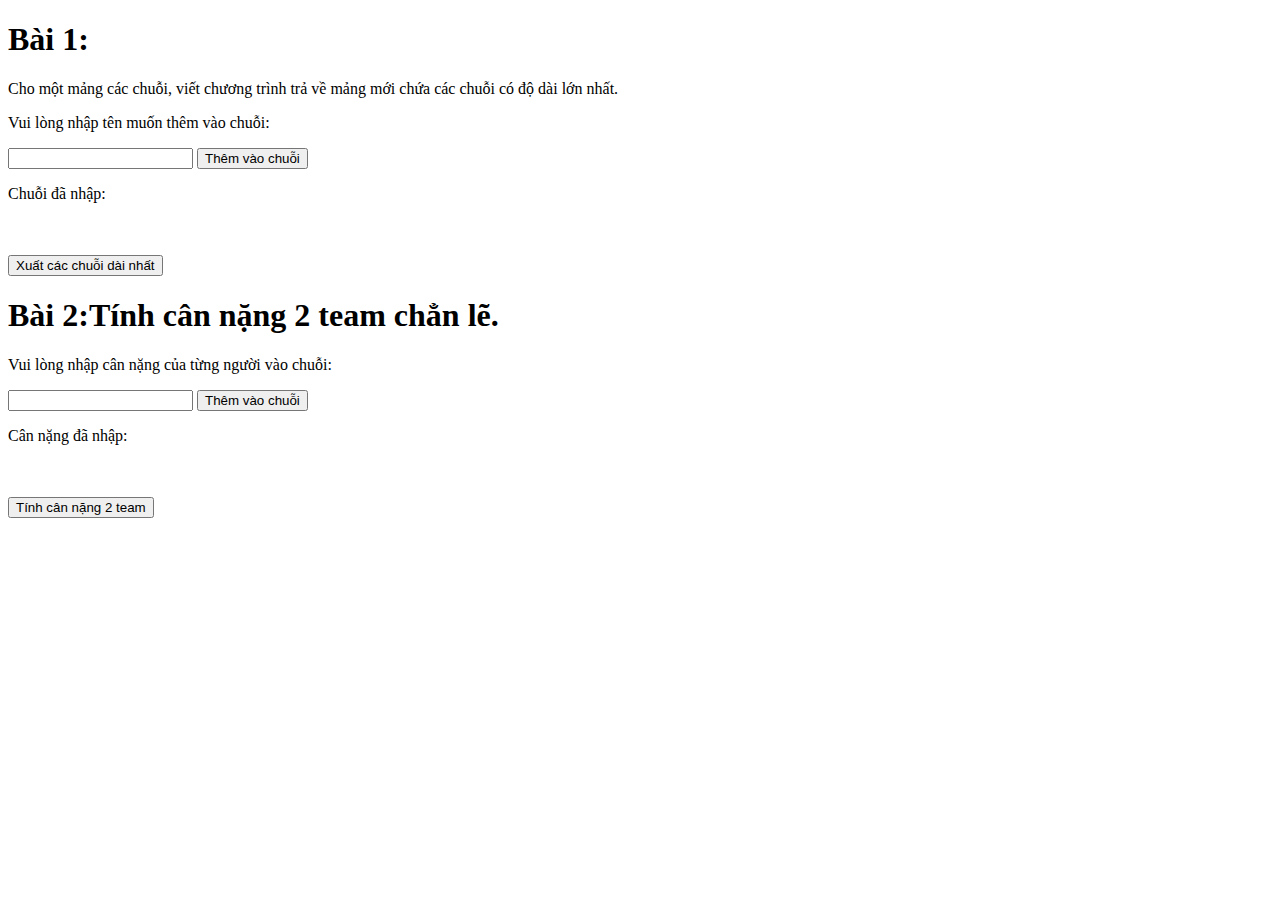
<file: index.html>
<!DOCTYPE html>
<html lang="en">
<head>
    <meta charset="UTF-8">
    <meta http-equiv="X-UA-Compatible" content="IE=edge">
    <meta name="viewport" content="width=device-width, initial-scale=1.0">
    <title>Document</title>
    <script src="/js/main.js"></script>
</head>
<body>
    <div>
        <h1>Bài 1:</h1>
        <p>Cho một mảng các chuỗi, viết chương trình trả về mảng mới chứa các chuỗi có độ dài lớn nhất. </p>
        <p>Vui lòng nhập tên muốn thêm vào chuỗi:</p>
        <input type="text" id="stringinput">
        <button onclick="addtoarray()">Thêm vào chuỗi</button>
        <br>
        <p>Chuỗi đã nhập:</p>
        <span id="chuoioutput"></span>
        <br>
        <br>
        <button onclick="longeststring()">Xuất các chuỗi dài nhất</button>
        <br>
        <span id="ketquabai1"></span>
    </div>

    <div>
        <h1>Bài 2:Tính cân nặng 2 team chẳn lẽ.</h1>
        <p>Vui lòng nhập cân nặng của từng người vào chuỗi:</p>
        <input type="text" id="stringinput2">
        <button onclick="addtoarray2()">Thêm vào chuỗi</button>
        <br>
        <p>Cân nặng đã nhập:</p>
        <span id="chuoioutput2"></span>
        <br>
        <br>
        <button onclick="bai2()">Tính cân nặng 2 team</button>
        <br>
        <span id="ketquabai2"></span>
        <br>
        <span id="ketquabai2b"></span>
    </div>
</body>
</html>
</file>
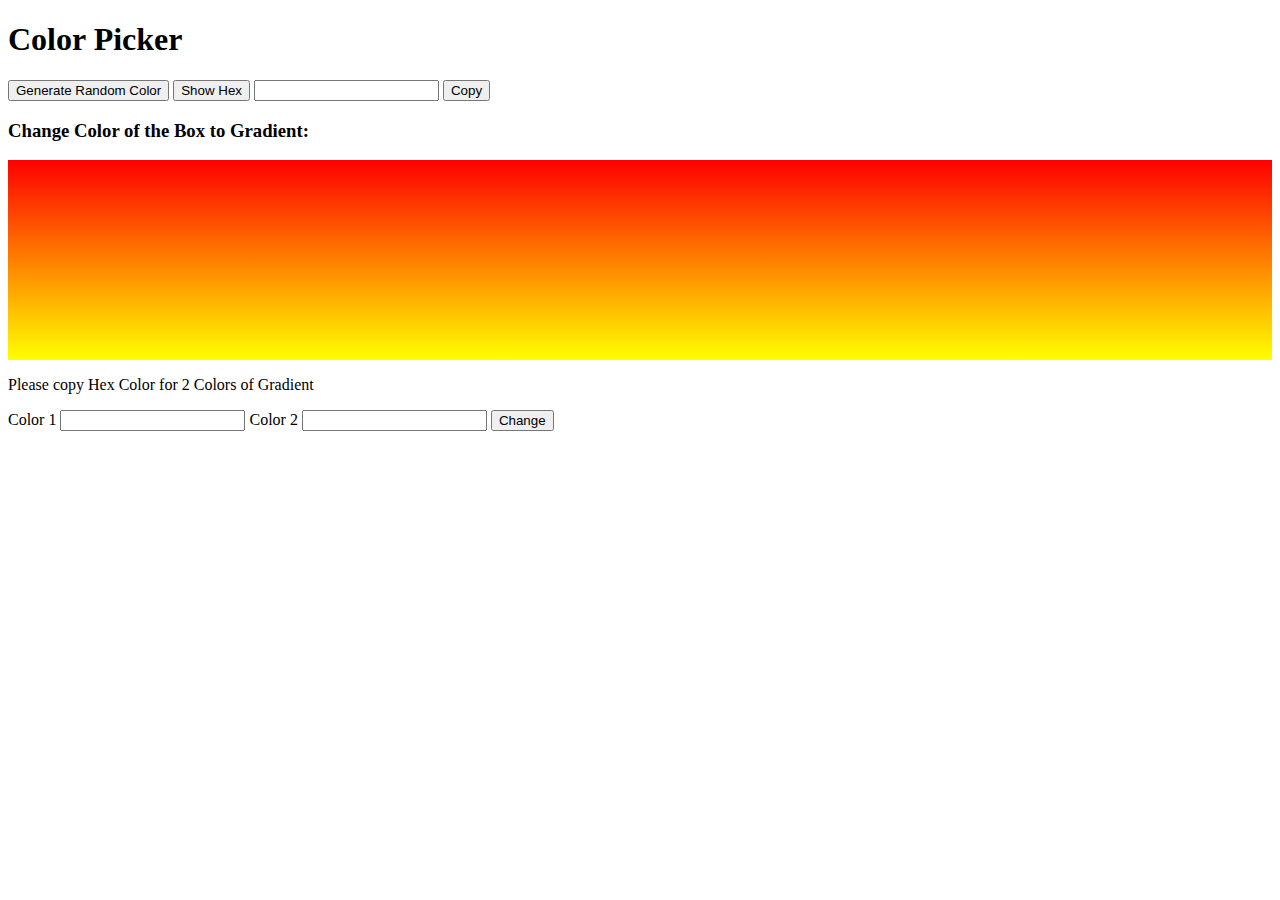
<file: codechallenge.html>
<!DOCTYPE html>
<html lang="en">
<head>
    <meta charset="UTF-8">
    <meta http-equiv="X-UA-Compatible" content="IE=edge">
    <meta name="viewport" content="width=device-width, initial-scale=1.0">
    <title>Document</title>
    <link rel="stylesheet" href="/css/colorpicker.css">
    <script src="/js/colorpicker.js"></script>
</head>
<body>
    <h1>Color Picker</h1>
    <button onclick ="randomcolor()">Generate Random Color</button>
    <button onclick="showHex()">Show Hex</button>
    <input type="text" id="hexvalue">
    <button onclick="copy()">Copy</button>
    <br>
    <h3>Change Color of the Box to Gradient:</h3>
    <div id="container"></div>
    <p>Please copy Hex Color for 2 Colors of Gradient</p>
    <label>Color 1</label>
    <input type="text" id="color1">
    <label>Color 2</label>
    <input type="text" id="color2">
    <button onclick="changegradient()">Change</button>
</body>
</html>
</file>
<file: css/colorpicker.css>
body {

}

#container {
    width: 100%;
    height: 200px;
    background-image: linear-gradient( red , yellow);
}
</file>
